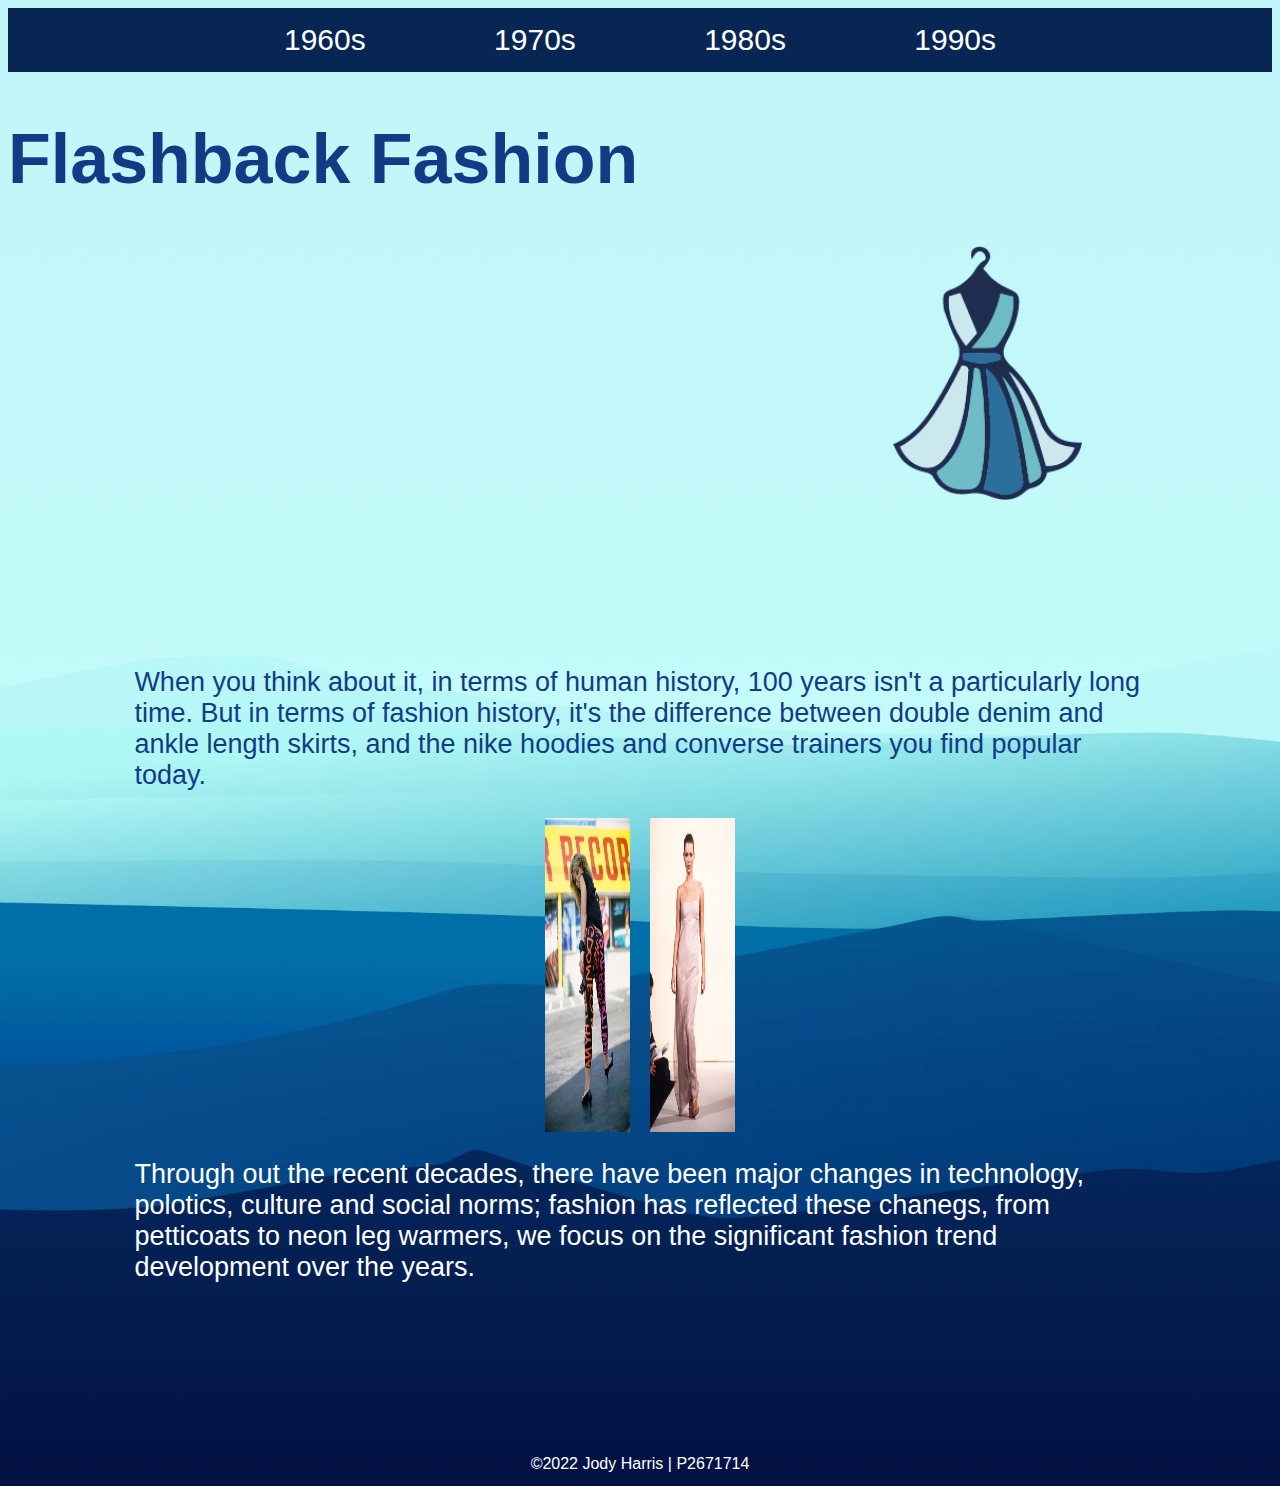
<file: course work 2/index.html>
<!DOCTYPE html>
<html lang="en" dir="ltr">
  <head>
    <meta charset="utf-8">
    <title>Home</title>
      <link rel="stylesheet" href="css\style.css">
        <!-- this links the page to the CSS style sheet.-->
      <meta name="viewport" content="width=device-width,initial-scale=1.0">
  <!-- makes it so this page is available to use on mobile phones-->
  </head>
<body class="bodyhome">
    <!-- the class makes this seperatly identifiable in the css-->
  <ul class="homemenu">
    <!-- the class makes this seperatly identifiable in the css-->
    <!-- ul is unordered list, giving the menu links no order, and can be positioned horizontally-->
    <li>
      <!-- this element is a list, creating a list of all links in the menu-->
      <a href="1960s.html">1960s</a>
      <a href="1970s.html">1970s</a>
      <a href="1980s.html">1980s</a>
      <a href="1990s.html">1990s</a>
      <!-- this element is all teh links to teh different pages in the menu, sourced from their project path, adn labled outside the source element-->
    </li>
  </ul>
  <h1 class="heading1">Flashback Fashion</h1>
  <!-- this is the heading for the first page, serperatly classed to be edited seperatly in the CSS-->

  <img class="logo1" src="image\logo.png" alt="logo">
  <!-- this is the logo for the  index page, classed seperatly as it needs to be edited seperatly in the css to the other logos on the other pages-->

  <div class="container sub-container">
    <!-- this div groups the below elements and is classed to be edited seperatly and accordingly in the CSS, this dv is used throughout the coding process to use less CSS as it can be applied through this specific div-->
    <p class="pindex">When you think about it, in terms of human history, 100 years isn't a particularly long time. But in terms of fashion history, it's the difference between double denim and ankle length skirts, and the nike hoodies and converse trainers you find popular today.</p>
<!-- this is a paragraph element, classed to be able to edit it seperatly in the CSS-->
    <div class="image-row">
      <!-- this div ensures that the images sit next to eachother in a row adn can be used throughout the code instead of sepratly on every image in the CSS-->
      <img class="indeximg imageindex1"src="image\index1.jpg" alt="image 1">
      <img class="indeximg"src="image\index2.jpg" alt="image 2">
      <!-- these are two image elements, classed to be able to seperatly edit them in the CSS. -->
    </div>
    <p class="pindex1">Through out the recent decades, there have been major changes in technology, polotics, culture and social norms; fashion has reflected these chanegs, from petticoats to neon leg warmers, we focus on the significant fashion trend development over the years. </p>
<!-- this is a paragraph element, classed to be able to edit it seperatly in the CSS-->
  </div>


  </body>
  <footer class="indexfooter">
    &copy;2022 Jody Harris | P2671714
  </footer>
  <!-- this is a footer element, positioning the text perminantly at the bottom of the page. classed so that it can be edited seperatly in the CSS -->
</html>
</file>
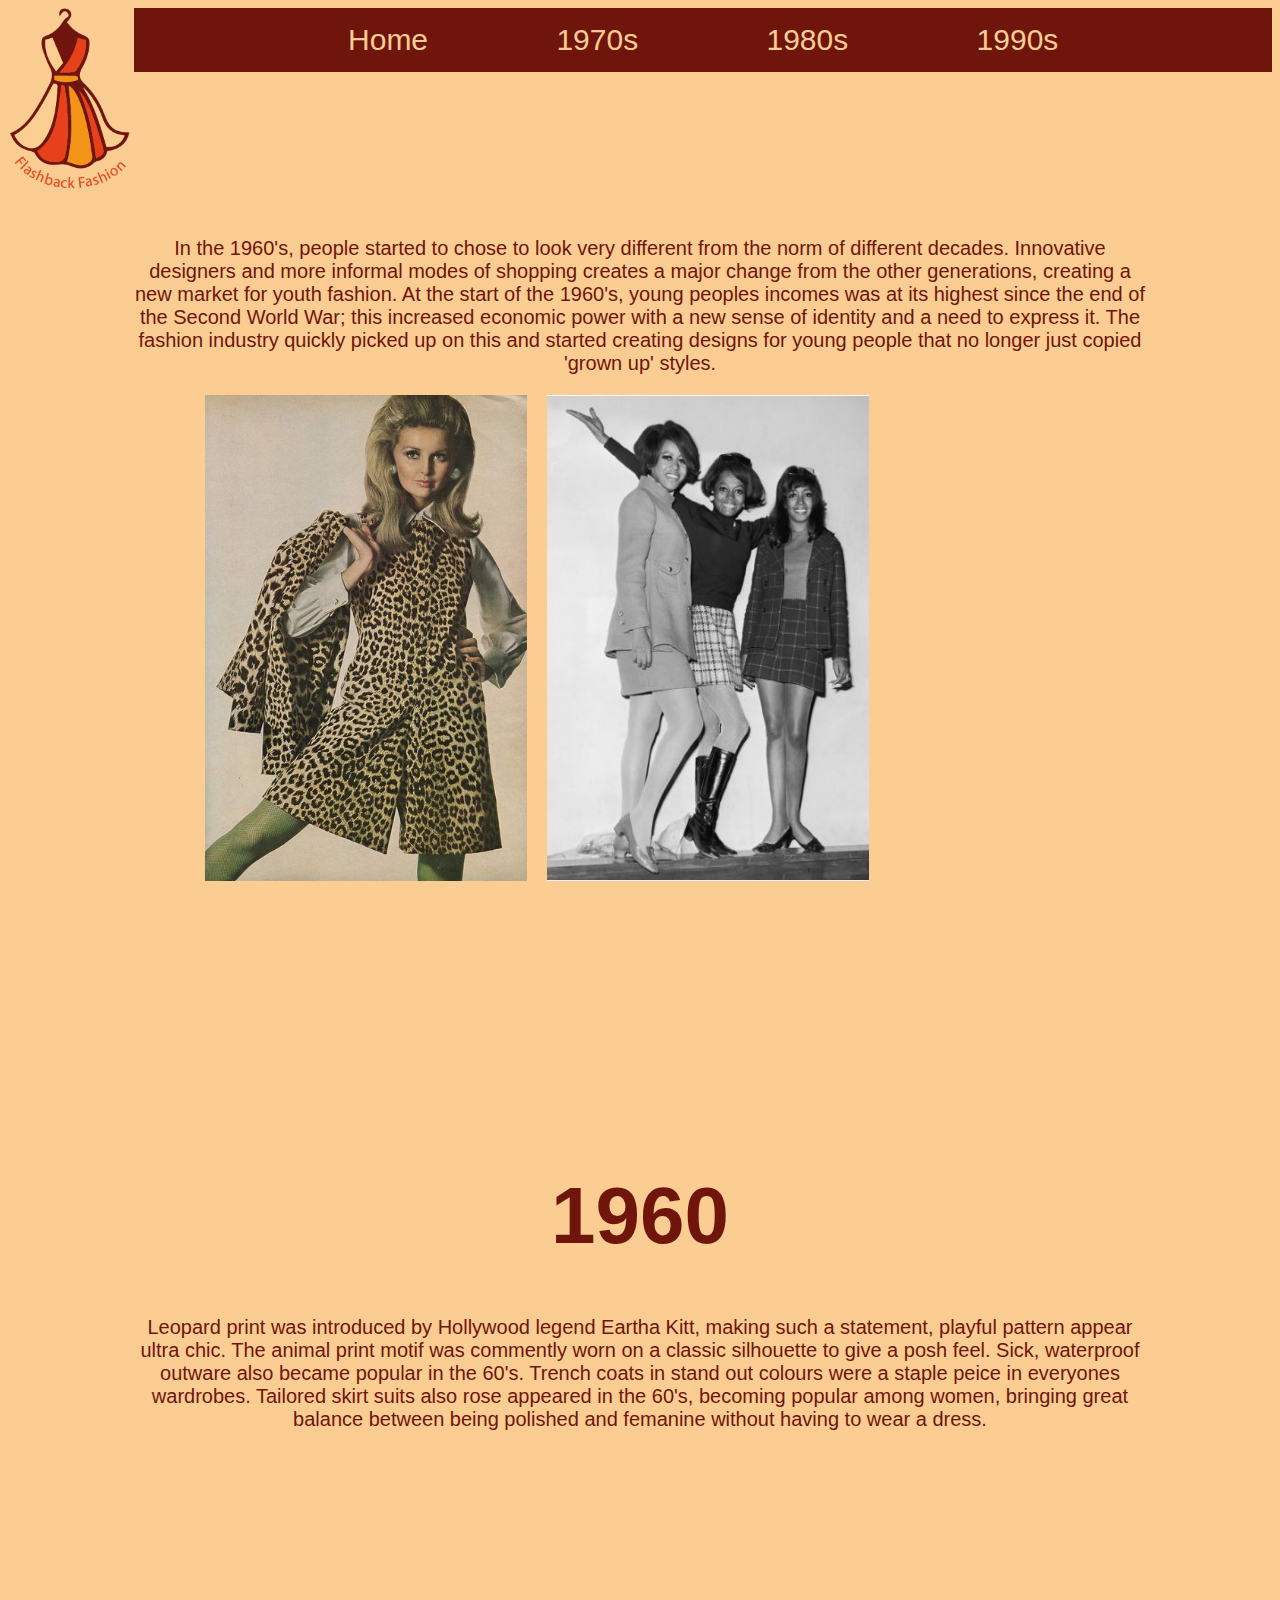
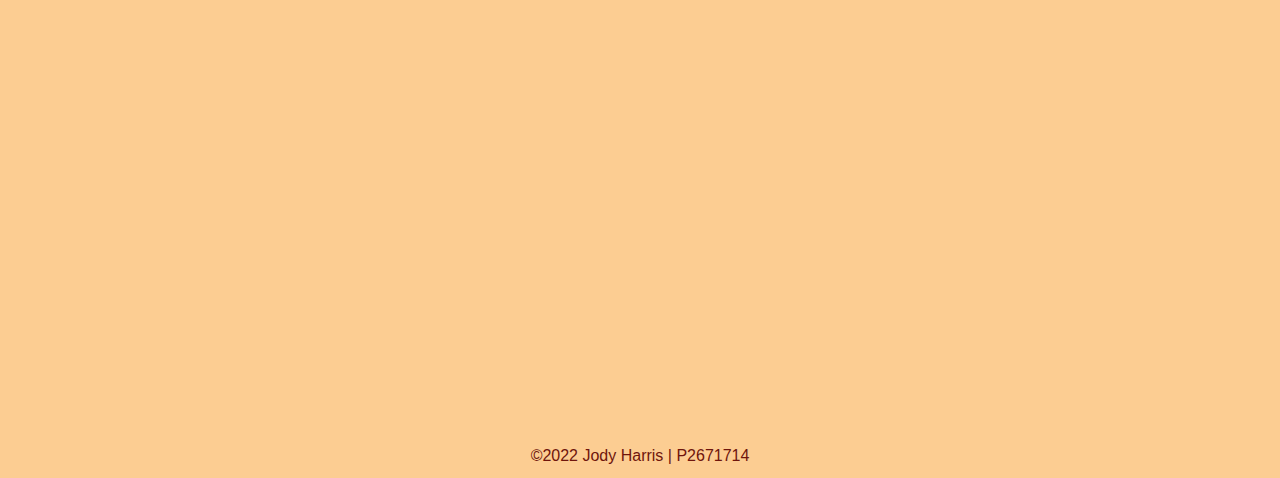
<file: course work 2/1960s.html>
<!DOCTYPE html>
<html lang="en" dir="ltr">
  <head>
    <meta charset="utf-8">
    <title>1960s</title>
    <link rel="stylesheet" href="css\style.css">
          <!-- this links the page to the CSS style sheet.-->
    <meta name="viewport" content="width=device-width,initial-scale=1.0">
<!-- makes it so this page is available to use on mobile phones-->

  </head>
  <body class="body1960">
        <!-- the class makes this seperatly identifiable in the css-->
    <section>
      <!-- groups these elements together, serperating them from the other elements outside of the section-->
      <img class="logo1960"src="image\1960logo.png" alt="">

    <ul class="menu2">
      <!-- the class makes this seperatly identifiable in the css-->
      <!-- ul is unordered list, giving the menu links no order, and can be positioned horizontally-->
      <li class="list1960">
          <!-- this element is a list, creating a list of all links in the menu-->
    <a href="index.html">Home</a>
    <a href="1970s.html">1970s</a>
    <a href="1980s.html">1980s</a>
    <a href="1990s.html">1990s</a>

    <!-- this element is all teh links to teh different pages in the menu, sourced from their project path, adn labled outside the source element-->
      </li>
    </ul>
    </section>
    <div class="container">
      <div class="sub-container">
          <!-- this div groups the below elements and is classed to be edited seperatly and accordingly in the CSS, this dv is used throughout the coding process to use less CSS as it can be applied through this specific div-->
        <p class="p60">In the 1960's, people started to chose to look very different from the norm of different decades. Innovative designers and more informal modes of shopping creates a major change from the other generations, creating a new market for youth fashion. At the start of the 1960's, young peoples incomes was at its highest since the end of the Second World War; this increased economic power with a new sense of identity and a need to express it. The fashion industry quickly picked up on this and started creating designs for young people that no longer just copied 'grown up' styles.</p>
        <!-- this is a paragraph element, classed to be able to edit it seperatly in the CSS-->
          <div class="image-row">
              <!-- this div ensures that the images sit next to eachother in a row adn can be used throughout the code instead of sepratly on every image in the CSS-->
        <img class="img601 imageindex1" src="image\60sleopard.jpg" alt="">
        <img class="img601" src="image\tailoredskirtsuit60s.JPG" alt="">
          <!-- these are two image elements, classed to be able to seperatly edit them in the CSS. -->
          </div>
      </div>
      <div class = "sub-container">
        <h1 class="heading2">1960</h1>
          <!-- this is the heading for the second page, serperatly classed to be edited seperatly in the CSS-->
        <p class="p60">Leopard print was introduced by Hollywood legend Eartha Kitt, making such a statement, playful pattern appear ultra chic. The animal print motif was commently worn on a classic silhouette to give a posh feel. Sick, waterproof outware also became popular in the 60's. Trench coats in stand out colours were a staple peice in everyones wardrobes. Tailored skirt suits also rose appeared in the 60's, becoming popular among women, bringing great balance between being polished and femanine without having to wear a dress. </p>
        <!-- this is a paragraph element, classed to be able to edit it seperatly in the CSS-->
      </div>
    </div>
  </body>
  <footer class="footer60">
    &copy;2022 Jody Harris | P2671714
  </footer>
    <!-- this is a footer element, positioning the text perminantly at the bottom of the page. classed so that it can be edited seperatly in the CSS -->



</html>
</file>
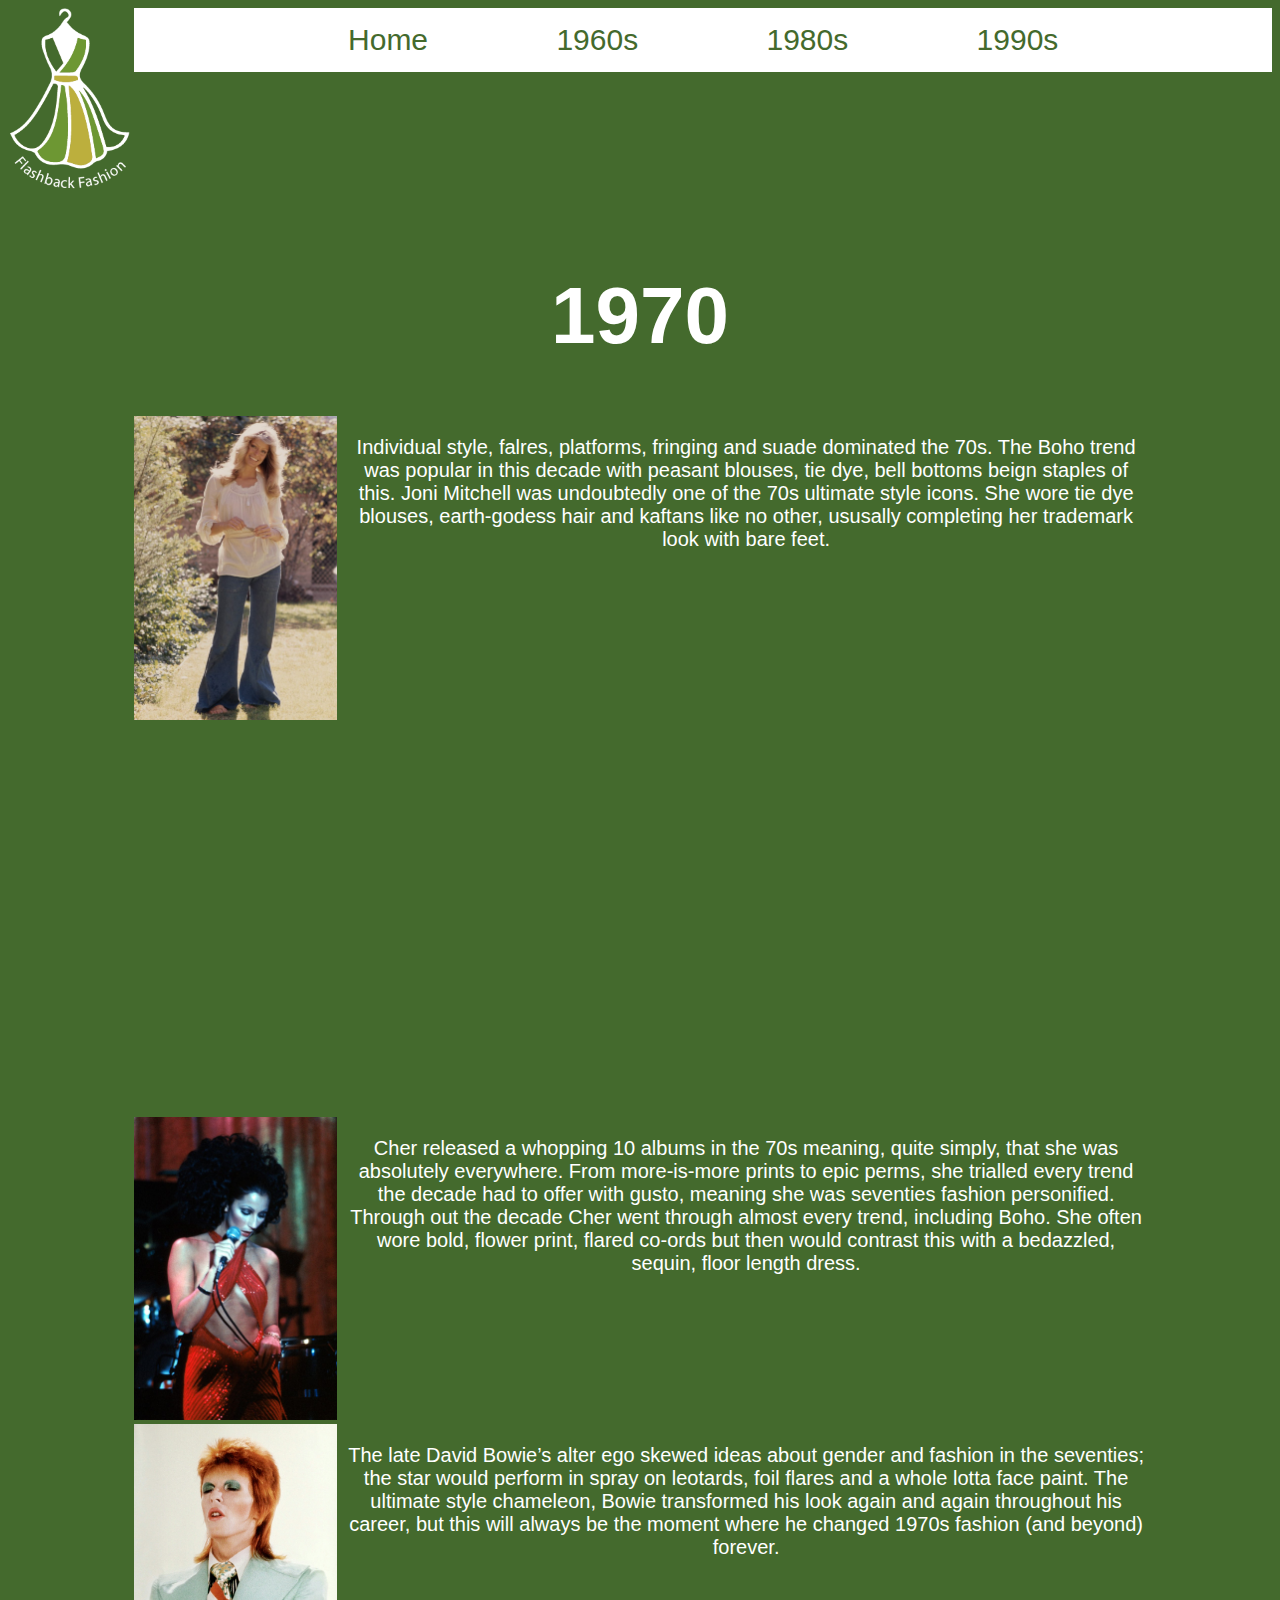
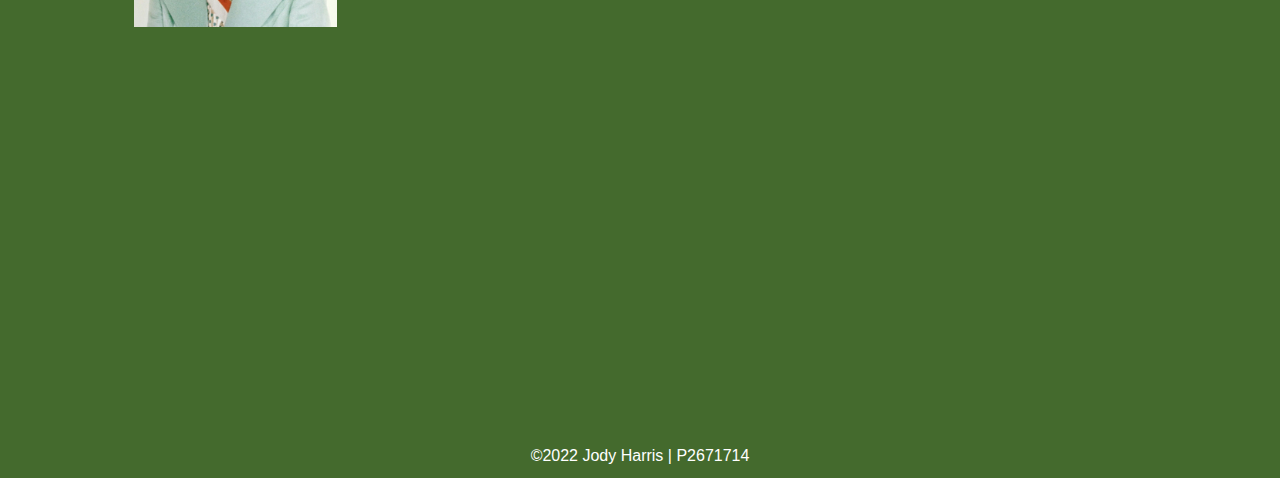
<file: course work 2/1970s.html>
<!DOCTYPE html>
<html lang="
" dir="ltr">
  <head>
    <meta charset="utf-8">
    <title>1970s</title>
          <link rel="stylesheet" href="css\style.css">
          <!-- this links the page to the CSS style sheet.-->
          <meta name="viewport" content="width=device-width,initial-scale=1.0">
<!-- makes it so this page is available to use on mobile phones-->
  </head>
  <body class="body1970">
        <!-- the class makes this seperatly identifiable in the css-->
    <section>
        <!-- groups these elements together, serperating them from the other elements outside of the section-->
      <img class="logo1970"src="image\1970logo.png" alt="">
        <!-- this is an image element, classed to be able to seperatly edit them in the CSS. -->

      <ul class="menu3">
        <!-- the class makes this seperatly identifiable in the css-->
        <!-- ul is unordered list, giving the menu links no order, and can be positioned horizontally-->
        <li class="list1970">
            <!-- this element is a list, creating a list of all links in the menu-->
      <a href="index.html">Home</a>
      <a href="1960s.html">1960s</a>
      <a href="1980s.html">1980s</a>
      <a href="1990s.html">1990s</a>

          <!-- this element is all teh links to teh different pages in the menu, sourced from their project path, adn labled outside the source element-->
        </li>
      </ul>
    </section>
    <div class="container">
      <div class="sub-container">
          <!-- this div groups the below elements and is classed to be edited seperatly and accordingly in the CSS, this dv is used throughout the coding process to use less CSS as it can be applied through this specific div-->
        <h1 class="heading3">1970</h1>
          <!-- this is the heading for the third page, serperatly classed to be edited seperatly in the CSS-->
          <div class="image-row">
              <!-- this div ensures that the images sit next to eachother in a row adn can be used throughout the code instead of sepratly on every image in the CSS-->
        <img class="img701" src="image\boho70s.jpg" alt="">
          <!-- this is an image element, classed to be able to seperatly edit them in the CSS. -->
        <p class="p70">Individual style, falres, platforms, fringing and suade dominated the 70s. The Boho trend was popular in this decade with peasant blouses, tie dye, bell bottoms beign staples of this. Joni Mitchell was undoubtedly one of the 70s ultimate style icons. She wore tie dye blouses, earth-godess hair and kaftans like no other, ususally completing her trademark look with bare feet. </p>
          </div>
      </div>
      <div class="sub-container">
          <!-- this div applies the 'sub-container' CSS to the elements within.-->
          <div class="image-row">
            <!-- this div ensures that the images sit next to eachother in a row adn can be used throughout the code instead of sepratly on every image in the CSS-->
          <img class="img701" src="image\cher70s.jpg" alt="">
                    <!-- this is an image element, classed to be able to seperatly edit them in the CSS. -->
          <p class="p70">Cher released a whopping 10 albums in the 70s meaning, quite simply, that she was absolutely everywhere. From more-is-more prints to epic perms, she trialled every trend the decade had to offer with gusto, meaning she was seventies fashion personified. Through out the decade Cher went through almost every trend, including Boho. She often wore bold, flower print, flared co-ords but then would contrast this with a bedazzled, sequin, floor length dress. </p>
          <!-- this is a paragraph element, classed to be able to edit it seperatly in the CSS-->
          </div>
        <div class="image-row">
          <!-- this div ensures that the images sit next to eachother in a row adn can be used throughout the code instead of sepratly on every image in the CSS-->

          <img class="img701" src="image\bowi70s.jpg" alt="">
          <!-- this is an image element, classed to be able to seperatly edit them in the CSS. -->

          <p class="p70">The late David Bowie’s alter ego skewed ideas about gender and fashion in the seventies; the star would perform in spray on leotards, foil flares and a whole lotta face paint. The ultimate style chameleon, Bowie transformed his look again and again throughout his career, but this will always be the moment where he changed 1970s fashion (and beyond) forever.</p>
          <!-- this is a paragraph element, classed to be able to edit it seperatly in the CSS-->

        </div>
      </div>
    </div>
  </body>
  <footer class="indexfooter">
    &copy;2022 Jody Harris | P2671714
  </footer>
  <!-- this is a footer element, positioning the text perminantly at the bottom of the page. classed so that it can be edited seperatly in the CSS -->

</html>
</file>
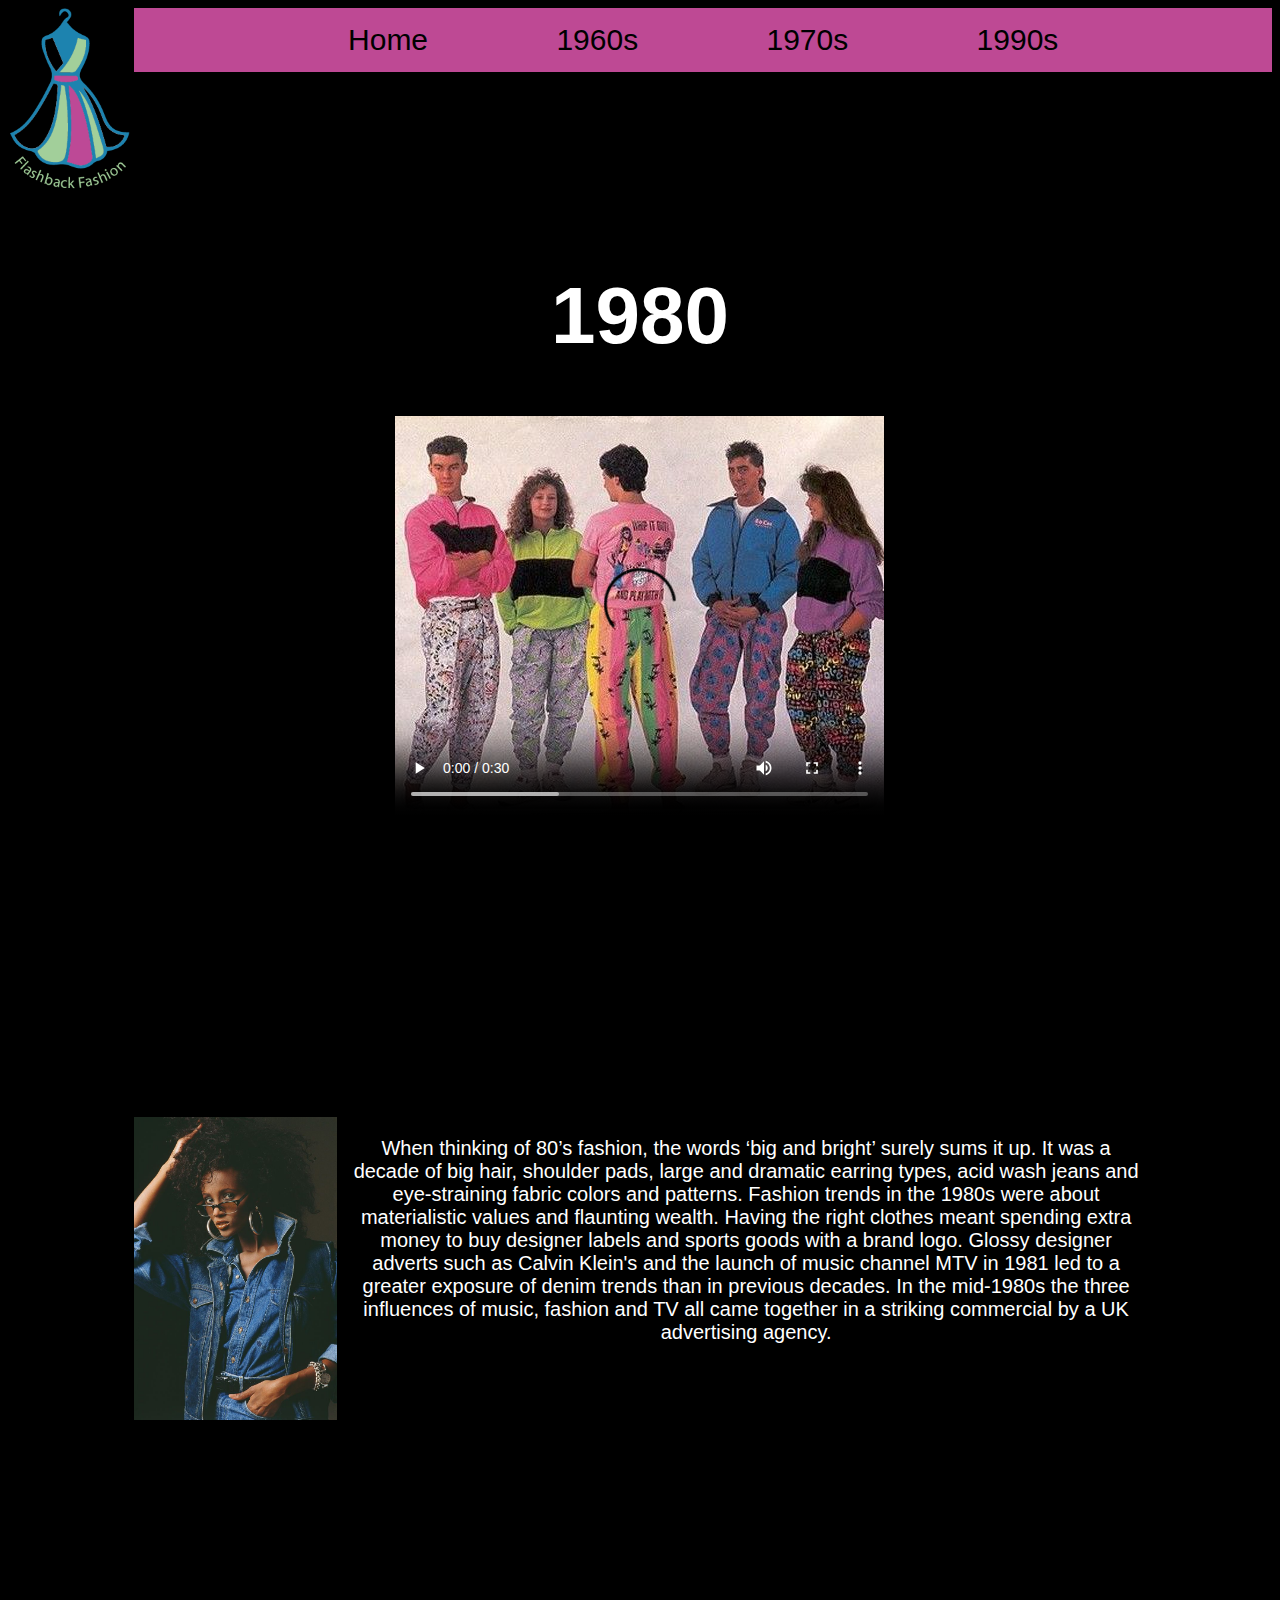
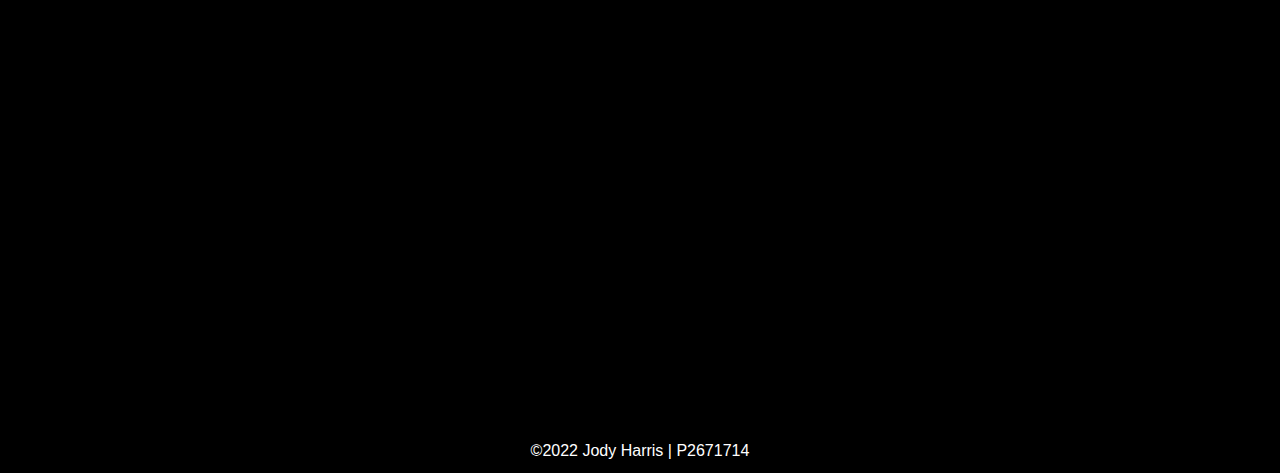
<file: course work 2/1980s.html>
<!DOCTYPE html>
<html lang="en" dir="ltr">
  <head>
    <meta charset="utf-8">
    <title>1980s</title>
          <link rel="stylesheet" href="css\style.css">
          <!-- this links the page to the CSS style sheet.-->

          <meta name="viewport" content="width=device-width,initial-scale=1.0">
<!-- makes it so this page is available to use on mobile phones-->
  </head>
  <body class="body1980">
    <!-- the class makes this seperatly identifiable in the css-->

    <section>
      <!-- groups these elements together, serperating them from the other elements outside of the section-->

      <img class="logo1980"src="image\1980slogo.png" alt="">
      <!-- this is the heading for the first page, serperatly classed to be edited seperatly in the CSS-->

      <ul class="menu4">
        <!-- the class makes this seperatly identifiable in the css-->
        <!-- ul is unordered list, giving the menu links no order, and can be positioned horizontally-->

        <li class="list1980">
          <!-- this element is a list, creating a list of all links in the menu-->

      <a href="index.html">Home</a>
      <a href="1960s.html">1960s</a>
      <a href="1970s.html">1970s</a>
      <a href="1990s.html">1990s</a>

      <!-- this element is all teh links to teh different pages in the menu, sourced from their project path, adn labled outside the source element-->

        </li>
      </ul>
    </section>
    <div class="container">
      <div class="sub-container">
        <!-- this div groups the below elements and is classed to be edited seperatly and accordingly in the CSS, this dv is used throughout the coding process to use less CSS as it can be applied through this specific div-->

        <h1 class="heading4">1980</h1>
        <!-- this is the heading for the forth page, serperatly classed to be edited seperatly in the CSS-->

        <video controls src="video\80s fashion.mp4" src="video\80s fashion.mov" poster="image\80svideothumbnail.jpg"</>
        <!--this is the video element, with the video sourced from its project path, the controls element makes it so the user can control the video e.g. pause, play. the poster element allows you to sourse a thumbnail to show when the video isnt played.-->
        <!-- multiple formats have been sourced so that if some peoples browsers dont support one they might support the other-->

        Sorry, your browser doesn't support the video format.
        <!-- this is a back up error message if none of the formats i have sourced for my video work-->
      </div>
      <div class="sub-container">
        <!-- this div applies the 'sub-container' CSS to the elements within.-->

        <div class="image-row">
          <!-- this div ensures that the images sit next to eachother in a row adn can be used throughout the code instead of sepratly on every image in the CSS-->

          <img class="img701" src="image\denim80s.jpg" alt="">
          <!-- this is an image element, classed to be able to seperatly edit them in the CSS. -->

          <p class="p70">When thinking of 80’s fashion, the words ‘big and bright’ surely sums it up. It was a decade of big hair, shoulder pads, large and dramatic earring types, acid wash jeans and eye-straining fabric colors and patterns. Fashion trends in the 1980s were about materialistic values and flaunting wealth. Having the right clothes meant spending extra money to buy designer labels and sports goods with a brand logo. Glossy designer adverts such as Calvin Klein's and the launch of music channel MTV in 1981 led to a greater exposure of denim trends than in previous decades. In the mid-1980s the three influences of music, fashion and TV all came together in a striking commercial by a UK advertising agency.</p>
          <!-- this is a paragraph element, classed to be able to edit it seperatly in the CSS-->

        </div>

    </div>




  </body>
  <footer class="indexfooter">
    &copy;2022 Jody Harris | P2671714
  </footer>
  <!-- this is a footer element, positioning the text perminantly at the bottom of the page. classed so that it can be edited seperatly in the CSS -->

</html>
</file>
